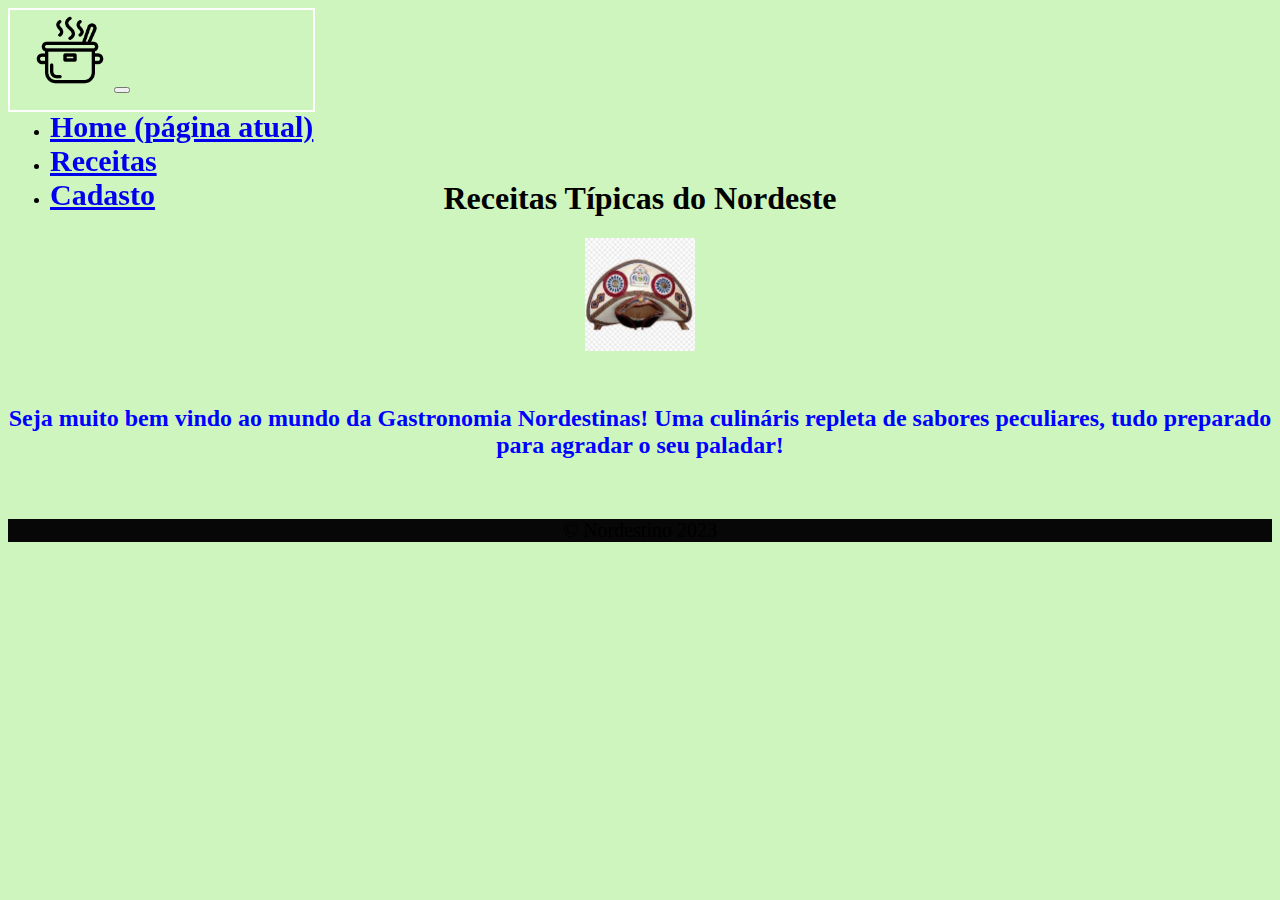
<file: index.html>
<!DOCTYPE html>
<html lang="pt-br">
<head>
	<meta charset="UTF-8">
	<meta http-equiv="X-UA-Compatible" content="IE=edge">
	<meta name="viewport" content="width=device-width, initial-scale=1.0">
	<link rel="stylesheet" href="https://stackpath.bootstrapcdn.com/bootstrap/4.1.3/css/bootstrap.min.css" integrity="sha384-MCw98/SFnGE8fJT3GXwEOngsV7Zt27NXFoaoApmYm81iuXoPkFOJwJ8ERdknLPMO" crossorigin="anonymous">	
	<link rel="stylesheet" href="css/stilo.css">
	<title>Receitas Nordestinas</title>	
</head>

<body>
	<header>
		<nav class="navbar col-12  navbar-expand-lg  navbar-dark bg-dark" >
			<a class="navbar-brand col-1" href="#"><img id="logo" src="./imagens/logo.png"/></a>
			<button class="navbar-toggler" type="button" data-toggle="collapse" data-target="#conteudoNavbarSuportado" aria-controls="conteudoNavbarSuportado" aria-expanded="false" aria-label="Alterna navegação">
				<span class="navbar-toggler-icon"></span>
			  </button>

			<div class="collapse navbar-collapse col-11" id="conteudoNavbarSuportado">
			<ul class="navbar-nav mr-auto">
				<li class="nav-item active">
				<a class="nav-link" href="#">Home <span class="sr-only">(página atual)</span></a>
				</li>
				<li class="nav-item">
				<a class="nav-link" href="receitas.html">Receitas</a>
				</li>
				<li class="nav-item">
					<a class="nav-link" href="cadastro.html">Cadasto</a>
				</li>							
			</ul>			
			</div>
		</nav>
	</header>
	  		<br><br> <br><br>	

	<article class="conteudo">
		<h1> Receitas Típicas do Nordeste</h1>
		<div><img id="prato-apresentacao" src="./imagens/chapeu.jpg "/></div>
		<h2 id="saudacao">Seja muito bem vindo ao mundo da Gastronomia Nordestinas!
			Uma culináris repleta de sabores peculiares, tudo preparado para agradar o seu paladar! 
		</h2>
	</article> 
	
	<footer>
		<p class="text-center">© Nordestino 2023</p>
	</footer>
	  
	  
	
			<script src="https://code.jquery.com/jquery-3.3.1.slim.min.js" integrity="sha384-q8i/X+965DzO0rT7abK41JStQIAqVgRVzpbzo5smXKp4YfRvH+8abtTE1Pi6jizo" crossorigin="anonymous"></script>
			<script src="https://cdnjs.cloudflare.com/ajax/libs/popper.js/1.14.3/umd/popper.min.js" integrity="sha384-ZMP7rVo3mIykV+2+9J3UJ46jBk0WLaUAdn689aCwoqbBJiSnjAK/l8WvCWPIPm49" crossorigin="anonymous"></script>
			<script src="https://stackpath.bootstrapcdn.com/bootstrap/4.1.3/js/bootstrap.min.js" integrity="sha384-ChfqqxuZUCnJSK3+MXmPNIyE6ZbWh2IMqE241rYiqJxyMiZ6OW/JmZQ5stwEULTy" crossorigin="anonymous"></script>
</body>
</html>
</file>
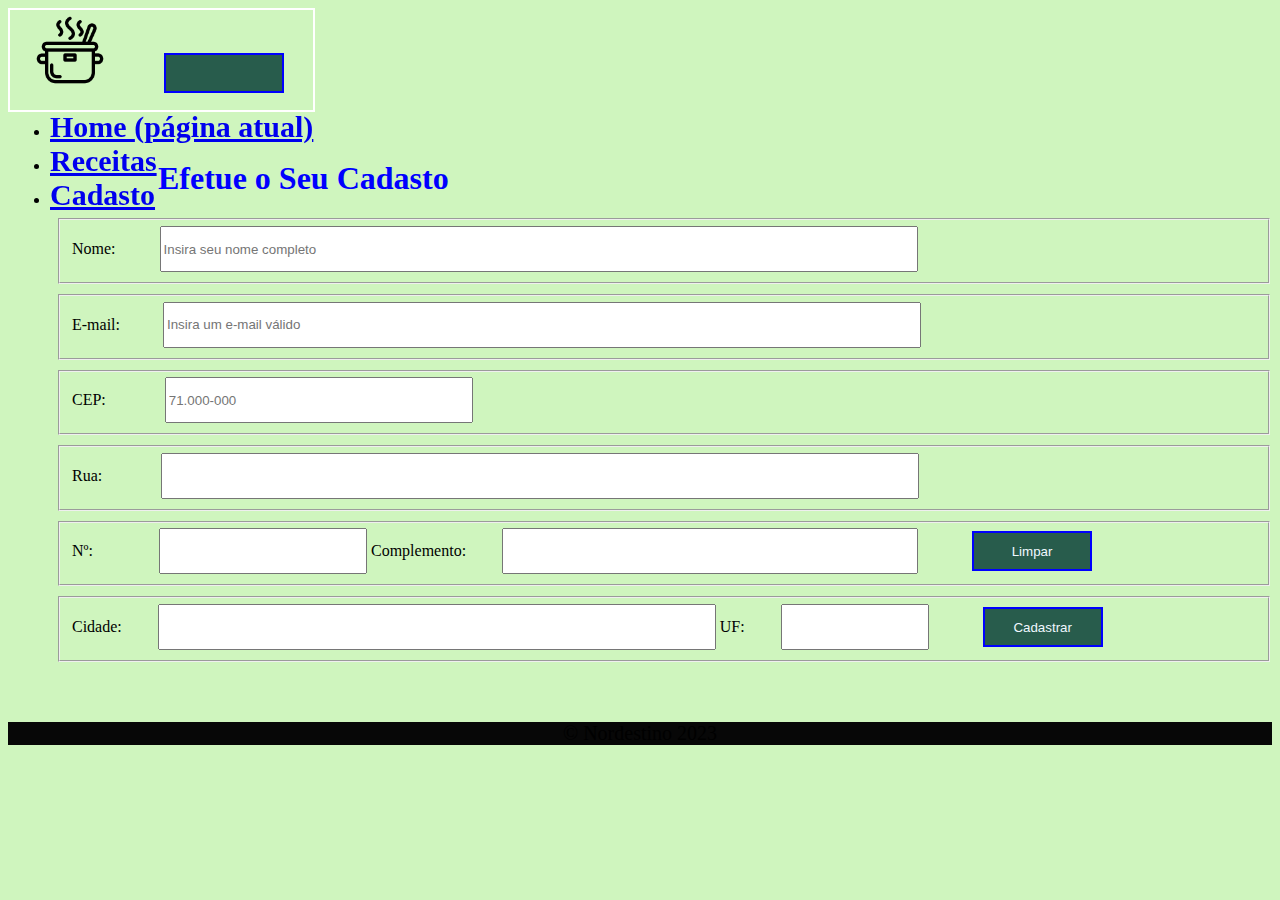
<file: cadastro.html>
<!DOCTYPE html>
<html lang="pt-br">
<head>
	<meta charset="UTF-8">
	<meta http-equiv="X-UA-Compatible" content="IE=edge">
	<meta name="viewport" content="width=device-width, initial-scale=1.0">
	<link rel="stylesheet" href="https://stackpath.bootstrapcdn.com/bootstrap/4.1.3/css/bootstrap.min.css" integrity="sha384-MCw98/SFnGE8fJT3GXwEOngsV7Zt27NXFoaoApmYm81iuXoPkFOJwJ8ERdknLPMO" crossorigin="anonymous">	
	<link rel="stylesheet" href="css/stilo.css">
	<link rel="stylesheet" href="css/cadastro.css">
	<title>Receitas Nordestinas</title>	
</head>

<body>
	<header>
		<nav class="navbar col-12  navbar-expand-lg  navbar-dark bg-dark" >
			<a class="navbar-brand col-1" href="#"><img id="logo" src="./imagens/logo.png"/></a>
			<button class="navbar-toggler" type="button" data-toggle="collapse" data-target="#conteudoNavbarSuportado" aria-controls="conteudoNavbarSuportado" aria-expanded="false" aria-label="Alterna navegação">
				<span class="navbar-toggler-icon"></span>
			  </button>

			<div class="collapse navbar-collapse col-11" id="conteudoNavbarSuportado">
			<ul class="navbar-nav mr-auto">
				<li class="nav-item active">
				<a class="nav-link" href="index.html">Home <span class="sr-only">(página atual)</span></a>
				</li>
				<li class="nav-item">
				<a class="nav-link" href="receitas.html">Receitas</a>
				</li>
				<li class="nav-item">
					<a class="nav-link" href="#">Cadasto</a>
				</li>							
			</ul>			
			</div>
		</nav>
	</header>
	  		<br><br> <br><br>	  

			
			 <form action="https://formsubmit.co/adaltomagalhaes@gmail.com" method="POST">
				<h1>Efetue o Seu Cadasto</h1>
				<fieldset>					
					<label for="nome">Nome:</label>
					<input type ="text" minlength="3" id="nome" name="nome" required placeholder="Insira seu nome completo"/>									
				</fieldset>
				<fieldset>
					<label for="email">E-mail:</label>
					<input type ="text" id="email" name="email" placeholder="Insira um e-mail válido" required />
				</fieldset>
				<fieldset>
					<label for="cep">CEP:</label>
					<input type ="text" id="cep" name="cep" placeholder="71.000-000"; required />
				</fieldset>
				<fieldset>
					<label for="rua">Rua:</label>
					<input type ="text" id="rua" name="rua" required />
				</fieldset>
				<fieldset>
					<label for="num">Nº:</label>
					<input type ="text" id="num" name="num" required />
					<label for="complemento">Complemento:</label>
					<input type ="text" id="complemento" name="complemento" required />
					<button type="reset">Limpar</button>
				</fieldset>
				<fieldset>
					<label for="cidade">Cidade:</label>
					<input type ="text" id="cidade" name="cidade" required />
					<label for="complemento">UF:</label>
					<input type ="text" id="uf" name="uf" required />
					<button type="submit">Cadastrar</button>
					
				</fieldset>											
				

				
	<footer>
		<p class="text-center">© Nordestino 2023</p>
	</footer>
			  
	  
	
			<script src="https://code.jquery.com/jquery-3.3.1.slim.min.js" integrity="sha384-q8i/X+965DzO0rT7abK41JStQIAqVgRVzpbzo5smXKp4YfRvH+8abtTE1Pi6jizo" crossorigin="anonymous"></script>
			<script src="https://cdnjs.cloudflare.com/ajax/libs/popper.js/1.14.3/umd/popper.min.js" integrity="sha384-ZMP7rVo3mIykV+2+9J3UJ46jBk0WLaUAdn689aCwoqbBJiSnjAK/l8WvCWPIPm49" crossorigin="anonymous"></script>
			<script src="https://stackpath.bootstrapcdn.com/bootstrap/4.1.3/js/bootstrap.min.js" integrity="sha384-ChfqqxuZUCnJSK3+MXmPNIyE6ZbWh2IMqE241rYiqJxyMiZ6OW/JmZQ5stwEULTy" crossorigin="anonymous"></script>
</body>
</html>
</file>
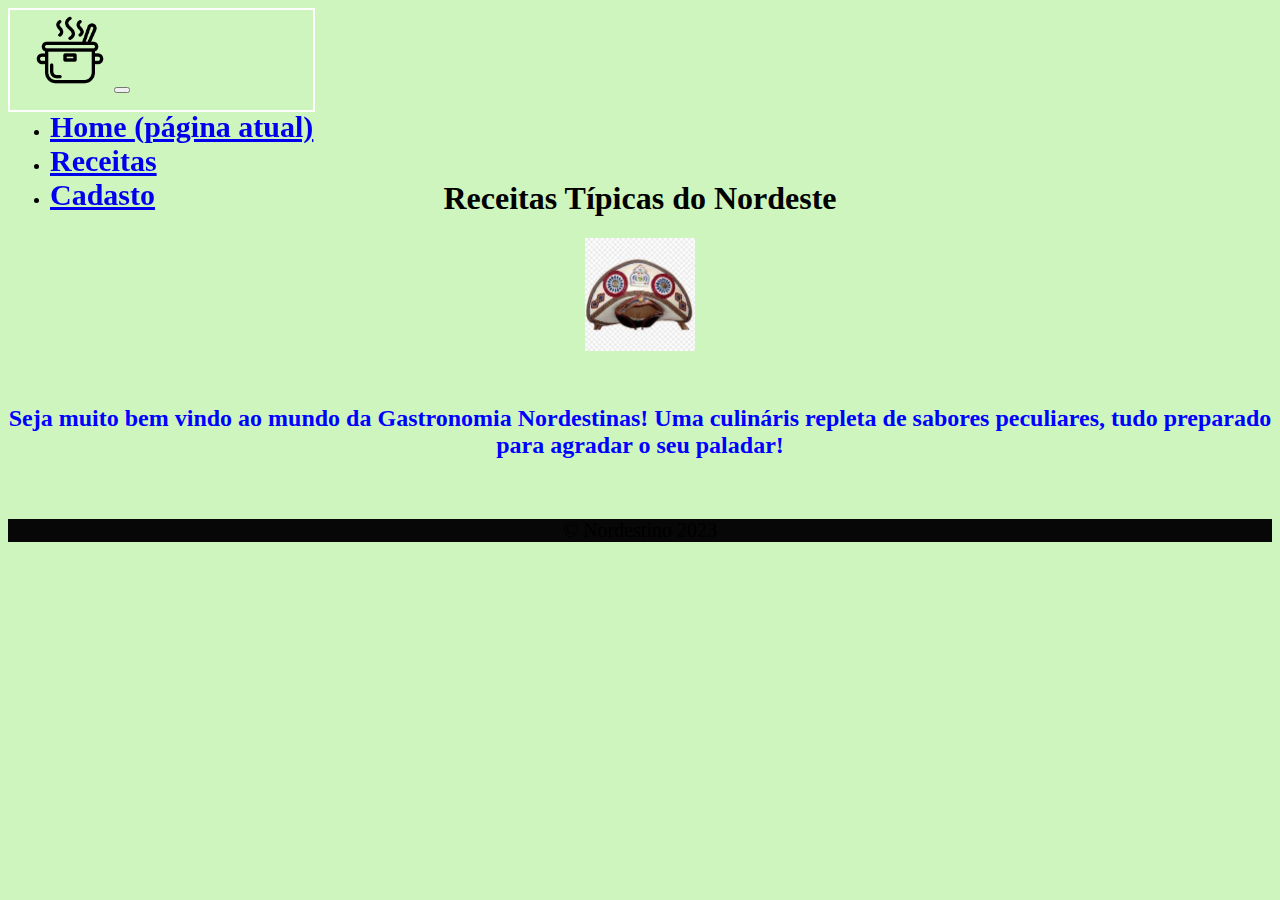
<file: home.html>
<!DOCTYPE html>
<html lang="pt-br">
<head>
	<meta charset="UTF-8">
	<meta http-equiv="X-UA-Compatible" content="IE=edge">
	<meta name="viewport" content="width=device-width, initial-scale=1.0">
	<link rel="stylesheet" href="https://stackpath.bootstrapcdn.com/bootstrap/4.1.3/css/bootstrap.min.css" integrity="sha384-MCw98/SFnGE8fJT3GXwEOngsV7Zt27NXFoaoApmYm81iuXoPkFOJwJ8ERdknLPMO" crossorigin="anonymous">	
	<link rel="stylesheet" href="css/stilo.css">
	<title>Receitas Nordestinas</title>	
</head>

<body>
	<header>
		<nav class="navbar col-12  navbar-expand-lg  navbar-dark bg-dark" >
			<a class="navbar-brand col-1" href="#"><img id="logo" src="./imagens/logo.png"/></a>
			<button class="navbar-toggler" type="button" data-toggle="collapse" data-target="#conteudoNavbarSuportado" aria-controls="conteudoNavbarSuportado" aria-expanded="false" aria-label="Alterna navegação">
				<span class="navbar-toggler-icon"></span>
			  </button>

			<div class="collapse navbar-collapse col-11" id="conteudoNavbarSuportado">
			<ul class="navbar-nav mr-auto">
				<li class="nav-item active">
				<a class="nav-link" href="#">Home <span class="sr-only">(página atual)</span></a>
				</li>
				<li class="nav-item">
				<a class="nav-link" href="receitas.html">Receitas</a>
				</li>
				<li class="nav-item">
					<a class="nav-link" href="cadastro.html">Cadasto</a>
				</li>							
			</ul>			
			</div>
		</nav>
	</header>
	  		<br><br> <br><br>	

	<article class="conteudo">
		<h1> Receitas Típicas do Nordeste</h1>
		<div><img id="prato-apresentacao" src="./imagens/chapeu.jpg "/></div>
		<h2 id="saudacao">Seja muito bem vindo ao mundo da Gastronomia Nordestinas!
			Uma culináris repleta de sabores peculiares, tudo preparado para agradar o seu paladar! 
		</h2>
	</article> 
	
	<footer>
		<p class="text-center">© Nordestino 2023</p>
	</footer>
	  
	  
	
			<script src="https://code.jquery.com/jquery-3.3.1.slim.min.js" integrity="sha384-q8i/X+965DzO0rT7abK41JStQIAqVgRVzpbzo5smXKp4YfRvH+8abtTE1Pi6jizo" crossorigin="anonymous"></script>
			<script src="https://cdnjs.cloudflare.com/ajax/libs/popper.js/1.14.3/umd/popper.min.js" integrity="sha384-ZMP7rVo3mIykV+2+9J3UJ46jBk0WLaUAdn689aCwoqbBJiSnjAK/l8WvCWPIPm49" crossorigin="anonymous"></script>
			<script src="https://stackpath.bootstrapcdn.com/bootstrap/4.1.3/js/bootstrap.min.js" integrity="sha384-ChfqqxuZUCnJSK3+MXmPNIyE6ZbWh2IMqE241rYiqJxyMiZ6OW/JmZQ5stwEULTy" crossorigin="anonymous"></script>
</body>
</html>
</file>
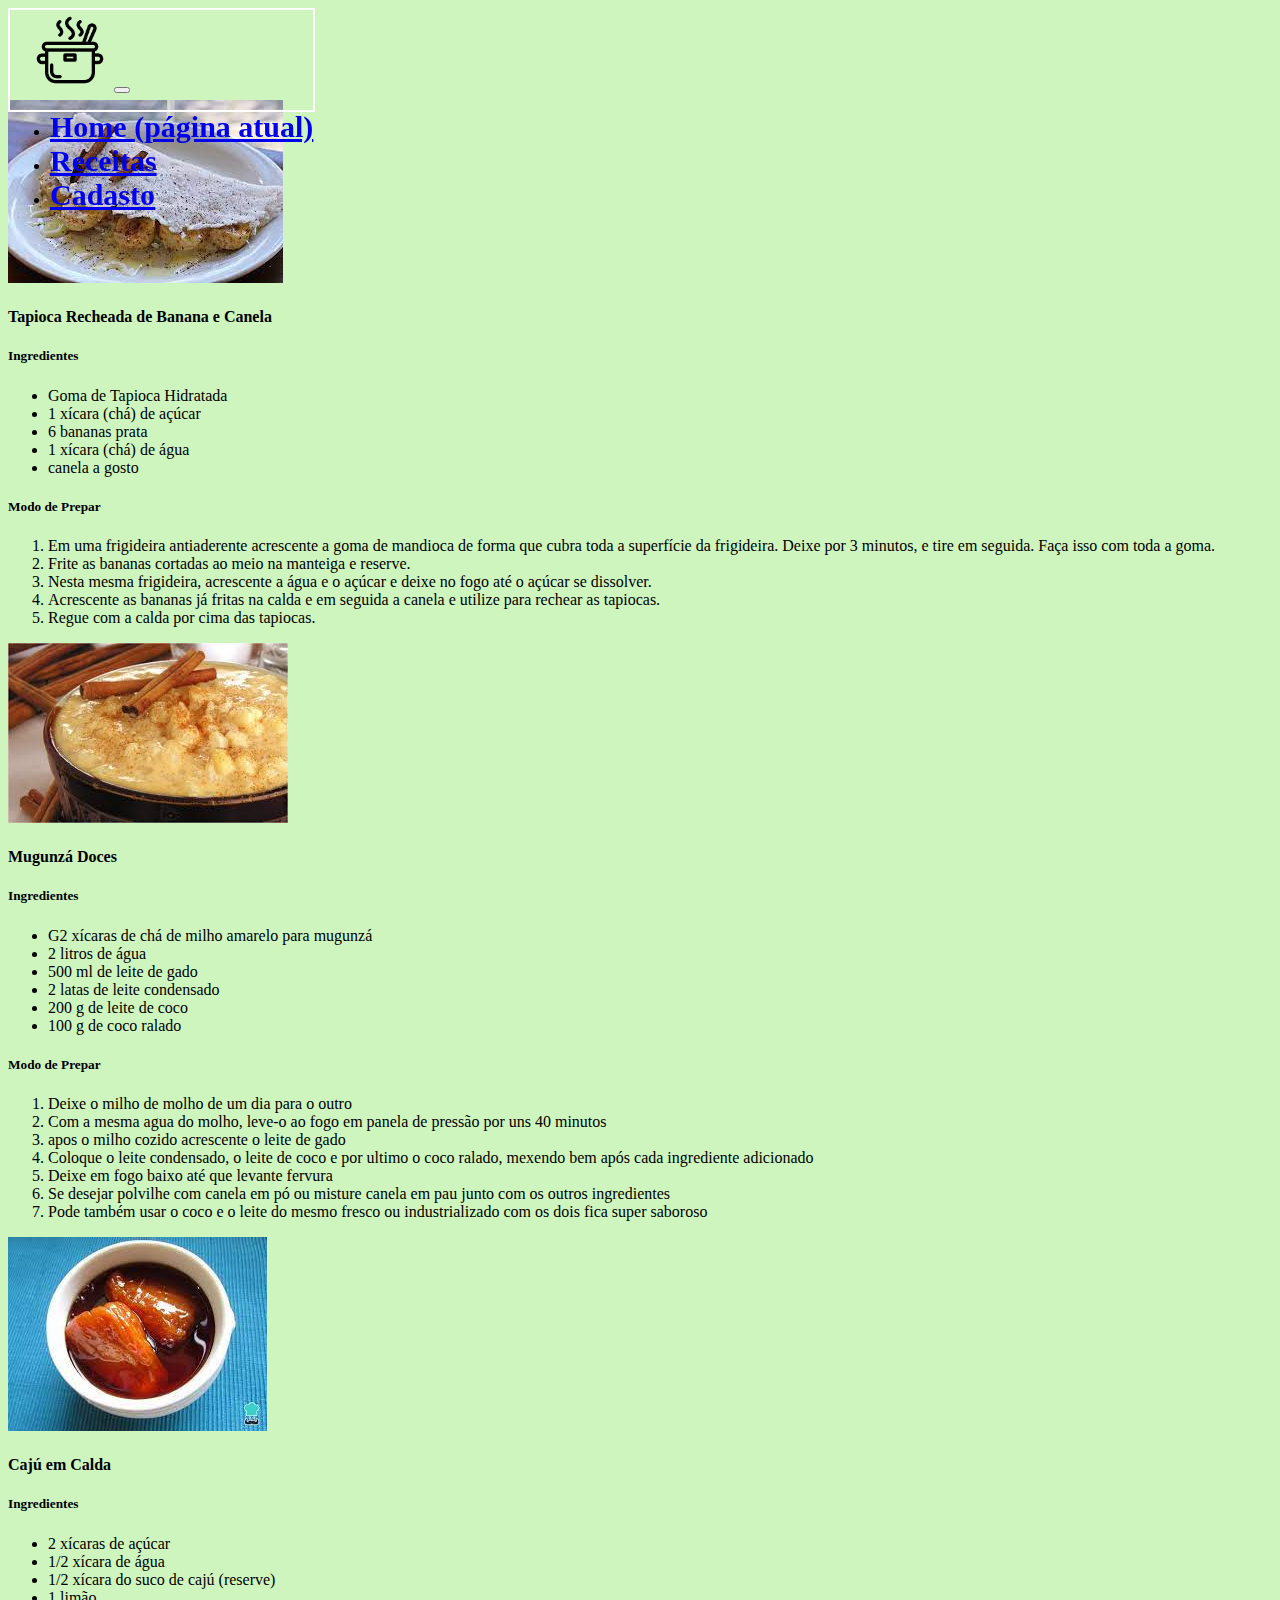
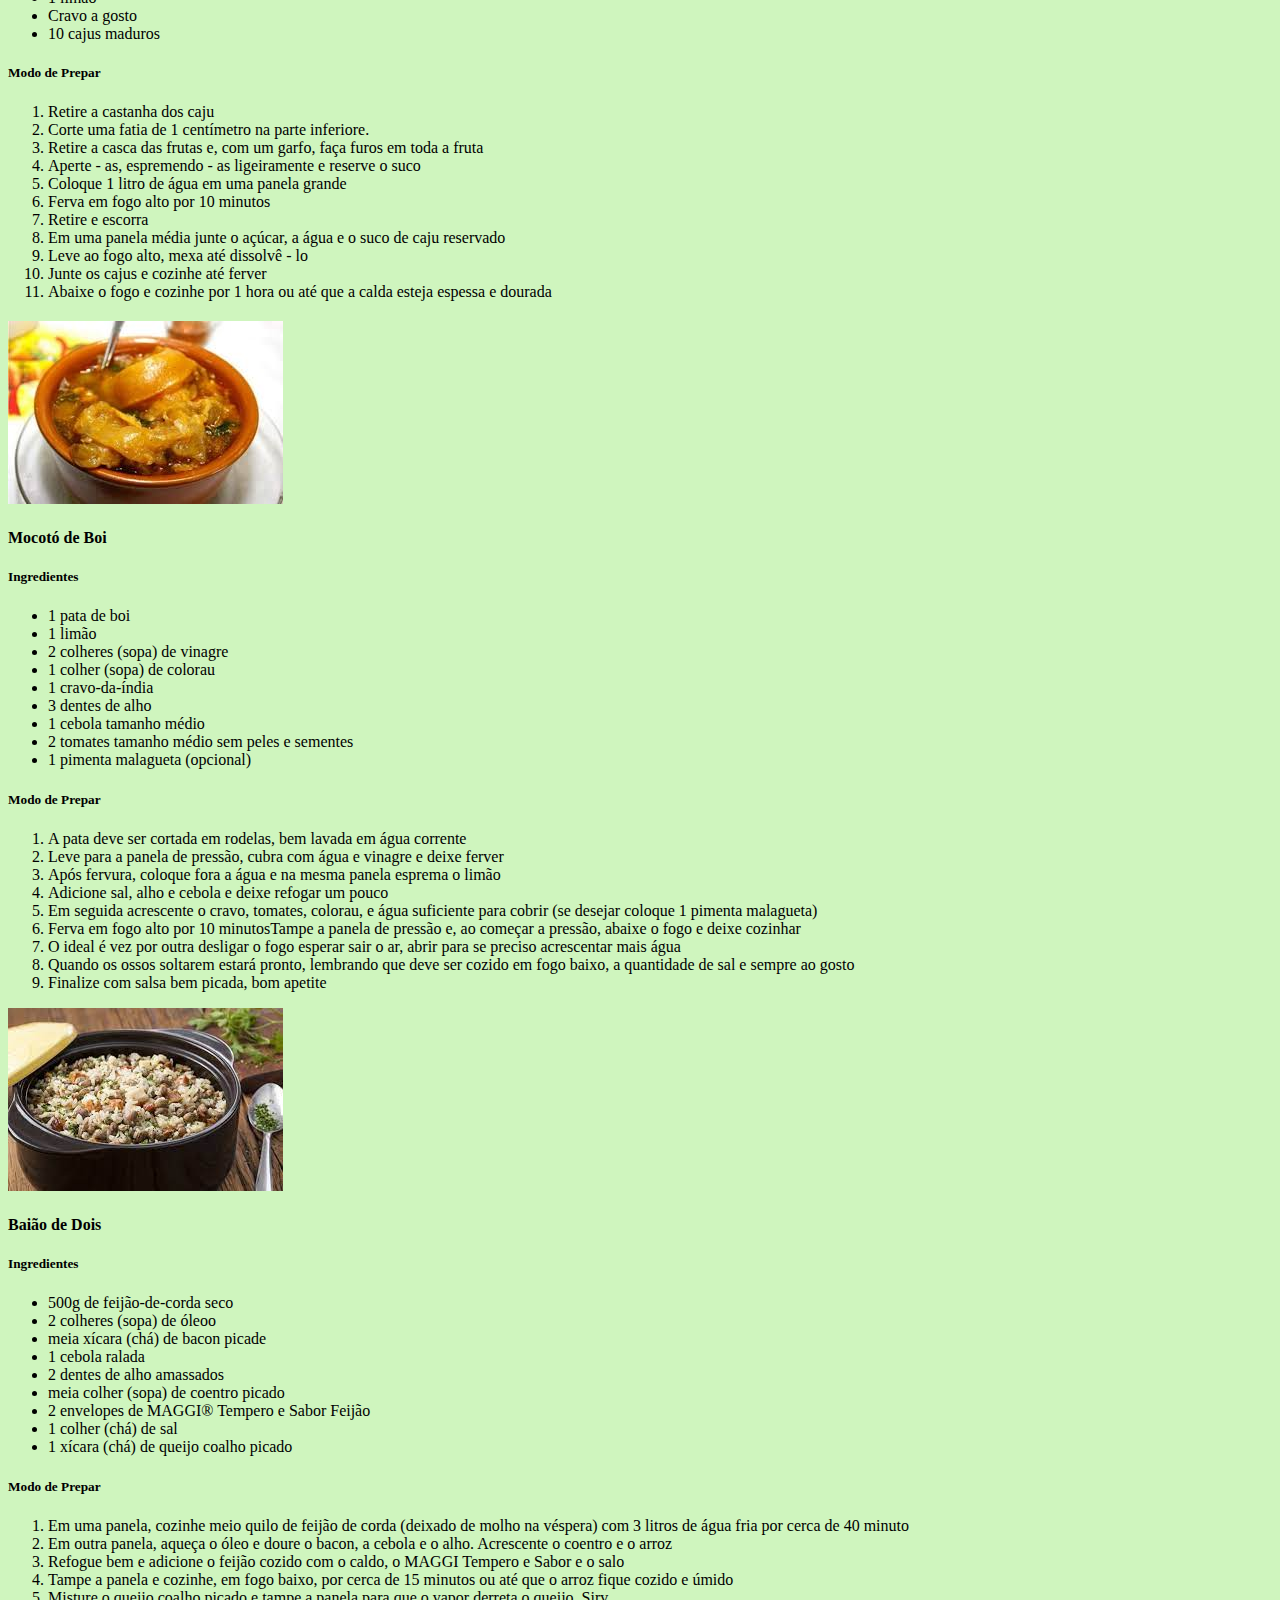
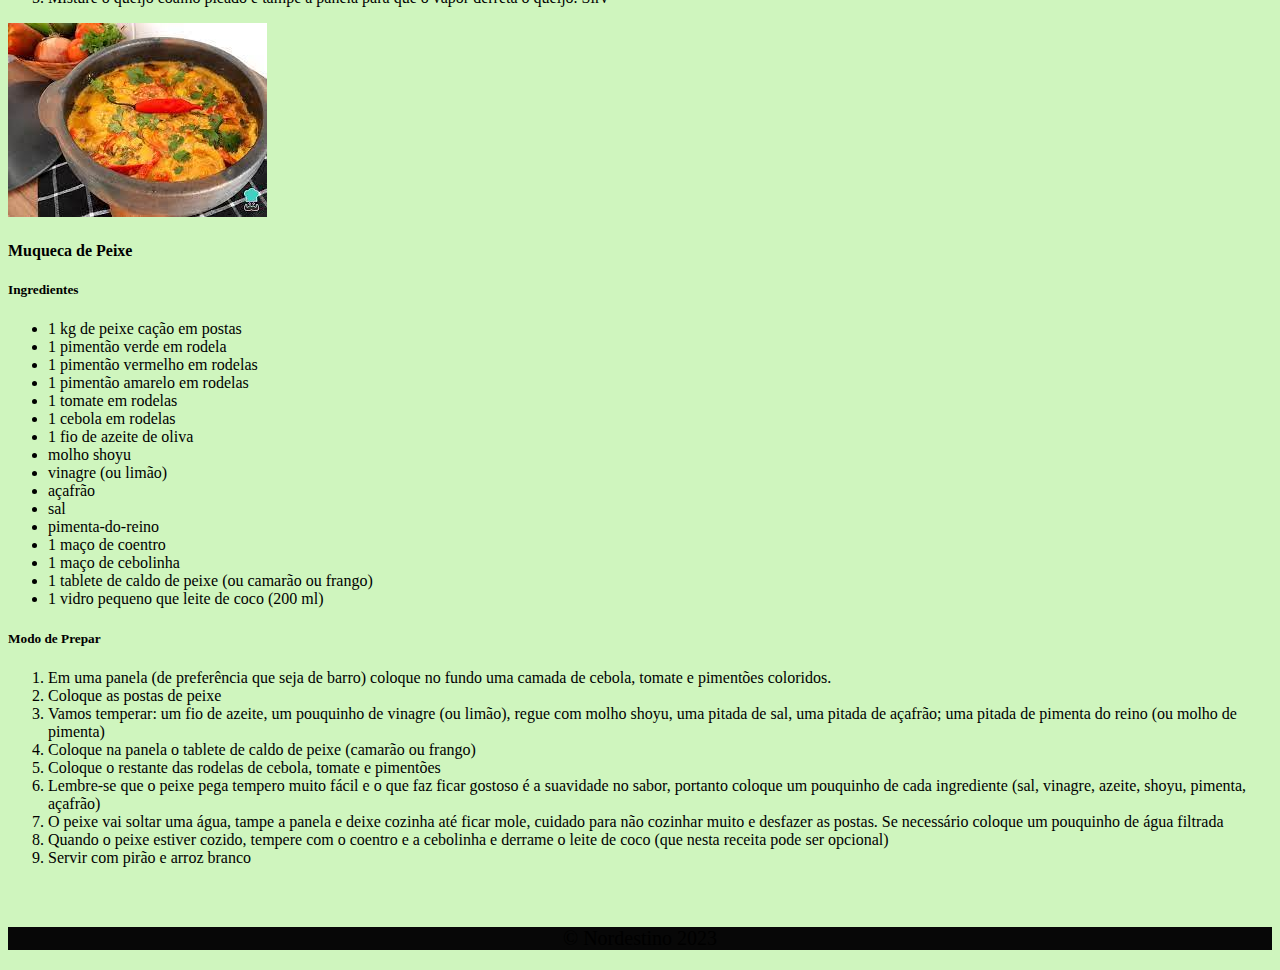
<file: receitas.html>
<!DOCTYPE html>
<html lang="pt-br">
<head>
	<meta charset="UTF-8">
	<meta http-equiv="X-UA-Compatible" content="IE=edge">
	<meta name="viewport" content="width=device-width, initial-scale=1.0">
	<link rel="stylesheet" href="https://stackpath.bootstrapcdn.com/bootstrap/4.1.3/css/bootstrap.min.css" integrity="sha384-MCw98/SFnGE8fJT3GXwEOngsV7Zt27NXFoaoApmYm81iuXoPkFOJwJ8ERdknLPMO" crossorigin="anonymous">	
	<link rel="stylesheet" href="css/stilo.css">
	<title>Receitas Nordestinas</title>	
</head>

<body>
	<header>
		<nav class="navbar col-12  navbar-expand-lg  navbar-dark bg-dark" >
			<a class="navbar-brand col-1" href="#"><img id="logo" src="./imagens/logo.png"/></a>
			<button class="navbar-toggler" type="button" data-toggle="collapse" data-target="#conteudoNavbarSuportado" aria-controls="conteudoNavbarSuportado" aria-expanded="false" aria-label="Alterna navegação">
				<span class="navbar-toggler-icon"></span>
			  </button>

			<div class="collapse navbar-collapse col-11" id="conteudoNavbarSuportado">
			<ul class="navbar-nav mr-auto">
				<li class="nav-item active">
				<a class="nav-link" href="index.html">Home <span class="sr-only">(página atual)</span></a>
				</li>
				<li class="nav-item">
				<a class="nav-link" href="#">Receitas</a>
				</li>
				<li class="nav-item">
					<a class="nav-link" href="cadastro.html">Cadasto</a>
				</li>							
			</ul>			
			</div>
		</nav>
	</header>
	  		<br><br> <br><br>	  
	
	<div class="card-deck">
		<div class="card">	
			<img class="card-img-top" src="./imagens/cards/tapioca-banana-canela.jpg" alt="Imagem de capa do card"/>		 
		  	<div class="card-body">			
			<h4 class="card-title">Tapioca Recheada de Banana e Canela</h4>
				
				<section>
					<h5>Ingredientes</h5>
					<ul>
						<li>Goma de Tapioca Hidratada</li>
						<li>1 xícara (chá) de açúcar</li>						
						<li>6 bananas prata</li>
						<li>1 xícara (chá) de água</li>
						<li>canela a gosto</li>	
					</ul>
				</section>
				<section>
					<h5> Modo de Prepar</h5>
					<ol>
						<li>Em uma frigideira antiaderente acrescente a goma de mandioca de forma que cubra toda a superfície da frigideira.
							Deixe por 3 minutos, e tire em seguida. Faça isso com toda a goma.</li>
						<li>Frite as bananas cortadas ao meio na manteiga e reserve.</li>
						<li>Nesta mesma frigideira, acrescente a água e o açúcar e deixe no fogo até o açúcar se dissolver.</li>
						<li>Acrescente as bananas já fritas na calda e em seguida a canela e utilize para rechear as tapiocas.</li>
						<li>Regue com a calda por cima das tapiocas.</li>
					</ol>
				</section>
			
		  </div>
		</div>
		<div class="card">
		  <img class="card-img-top" src="./imagens/cards/mugunza.jpg" alt="Imagem de capa do card">
		  <div class="card-body">
			<h4 class="card-title">Mugunzá Doces</h4>
			<section>
				<h5>Ingredientes</h5>
				<ul>
					<li>G2 xícaras de chá de milho amarelo para mugunzá</li>
					<li>2 litros de água</li>						
					<li>500 ml de leite de gado</li>
					<li>2 latas de leite condensado</li>
					<li>200 g de leite de coco</li>	
					<li>100 g de coco ralado</li>						
				</ul>
			</section>
			<section>
				<h5> Modo de Prepar</h5>
				<ol>
					<li>Deixe o milho de molho de um dia para o outro</li>
					<li>Com a mesma agua do molho, leve-o ao fogo em panela de pressão por uns 40 minutos</li>
					<li>apos o milho cozido acrescente o leite de gado</li>
					<li>Coloque o leite condensado, o leite de coco e por ultimo o coco ralado, mexendo bem após cada ingrediente adicionado</li>
					<li>Deixe em fogo baixo até que levante fervura</li>
					<li>Se desejar polvilhe com canela em pó ou misture canela em pau junto com os outros ingredientes</li>
					<li>Pode também usar o coco e o leite do mesmo fresco ou industrializado com os dois fica super saboroso</li>
				</ol>
			</section>
		  </div>
		</div>
		<div class="card">
		  <img class="card-img-top" src="./imagens/cards/caju em calda.jpg" alt="Imagem de capa do card">
		  <div class="card-body">
			<h4 class="card-title">Cajú em Calda</h4>
			<section>
				<h5>Ingredientes</h5>
				<ul>
					<li>2 xícaras de açúcar</li>
					<li>1/2 xícara de água</li>						
					<li>1/2 xícara do suco de cajú (reserve)</li>
					<li>1 limão</li>
					<li>Cravo a gosto</li>	
					<li>10 cajus maduros</li>
				</ul>
			</section>
			<section>
				<h5> Modo de Prepar</h5>
				<ol>
					<li>Retire a castanha dos caju</li>
					<li>Corte uma fatia de 1 centímetro na parte inferiore.</li>
					<li>Retire a casca das frutas e, com um garfo, faça furos em toda a fruta</li>
					<li>Aperte - as, espremendo - as ligeiramente e reserve o suco</li>
					<li>Coloque 1 litro de água em uma panela grande</li>
					<li>Ferva em fogo alto por 10 minutos</li>
					<li>Retire e escorra</li>
					<li>Em uma panela média junte o açúcar, a água e o suco de caju reservado</li>
					<li>Leve ao fogo alto, mexa até dissolvê - lo</li>
					<li>Junte os cajus e cozinhe até ferver</li>
					<li>Abaixe o fogo e cozinhe por 1 hora ou até que a calda esteja espessa e dourada</li>
				</ol>
			</section>
		  </div>
		</div>
	</div>
	  
	<div class="card-deck">
		<div class="card">
		  <img class="card-img-top" src="./imagens/cards/mocoto.jpg" alt="Imagem de capa do card">
		  <div class="card-body">
			<h4 class="card-title">Mocotó de Boi</h4>
			<section>
				<h5>Ingredientes</h5>	
				<ul>
					<li>1 pata de boi</li>
					<li>1 limão</li>
					<li>2 colheres (sopa) de vinagre</li>
					<li>1 colher (sopa) de colorau</li>
					<li>1 cravo-da-índia</li>
					<li>3 dentes de alho</li>
					<li>1 cebola tamanho médio</li>
					<li>2 tomates tamanho médio sem peles e sementes</li>
					<li>1 pimenta malagueta (opcional)</li>
				</ul>
			</section>	
			<section>
				<h5> Modo de Prepar</h5>
				<ol>
					<li>A pata deve ser cortada em rodelas, bem lavada em água corrente</li>
					<li>Leve para a panela de pressão, cubra com água e vinagre e deixe ferver</li>
					<li>Após fervura, coloque fora a água e na mesma panela esprema o limão</li>
					<li>Adicione sal, alho e cebola e deixe refogar um pouco</li>
					<li>Em seguida acrescente o cravo, tomates, colorau, e água suficiente para cobrir (se desejar coloque 1 pimenta malagueta)</li>
					<li>Ferva em fogo alto por 10 minutosTampe a panela de pressão e, ao começar a pressão, abaixe o fogo e deixe cozinhar</li>
					<li>O ideal é vez por outra desligar o fogo esperar sair o ar, abrir para se preciso acrescentar mais água</li>
					<li>Quando os ossos soltarem estará pronto, lembrando que deve ser cozido em fogo baixo, a quantidade de sal e sempre ao gosto</li>
					<li>Finalize com salsa bem picada, bom apetite</li>
				</ol>
			</section>
			
		  </div>
		</div>
		<div class="card">
		  <img class="card-img-top" src="./imagens/cards/baiao de dois.jpg" alt="Imagem de capa do card">
		  <div class="card-body">
			<h4 class="card-title">Baião de Dois</h4>
			<section>	
				<h5>Ingredientes</h5>
				<ul>
					<li>500g de feijão-de-corda seco</li>
					<li>2 colheres (sopa) de óleoo</li>
					<li>meia xícara (chá) de bacon picade</li>
					<li>1 cebola ralada</li>
					<li>2 dentes de alho amassados</li>
					<li>meia colher (sopa) de coentro picado</li>
					<li>2 envelopes de MAGGI® Tempero e Sabor Feijão</li>
					<li>1 colher (chá) de sal</li>
					<li>1 xícara (chá) de queijo coalho picado</li>
				</ul>
			</section>	
			<section>
				<h5> Modo de Prepar</h5>
				<ol>
					<li> Em uma panela, cozinhe meio quilo de feijão de corda (deixado de molho na véspera) com 3 litros de água fria por cerca de 40 minuto</li>
					<li>Em outra panela, aqueça o óleo e doure o bacon, a cebola e o alho. Acrescente o coentro e o arroz</li>
					<li>Refogue bem e adicione o feijão cozido com o caldo, o MAGGI Tempero e Sabor e o salo</li>
					<li>Tampe a panela e cozinhe, em fogo baixo, por cerca de 15 minutos ou até que o arroz fique cozido e úmido</li>
					<li>Misture o queijo coalho picado e tampe a panela para que o vapor derreta o queijo. Sirv</li>					
				</ol>
			</section>
			
		  </div>
		</div>

		<div class="card">
		  <img class="card-img-top" src="./imagens/cards/muqueca.jpg" alt="Imagem de capa do card">
		  <div class="card-body">
			<h4 class="card-title">Muqueca de Peixe</h4>

			<section>
				<h5>Ingredientes</h5>	
				<ul>
					<li>1 kg de peixe cação em postas</li>
					<li>1 pimentão verde em rodela</li>
					<li>1 pimentão vermelho em rodelas</li>
					<li>1 pimentão amarelo em rodelas</li>
					<li>1 tomate em rodelas</li>
					<li>1 cebola em rodelas</li>
					<li>1 fio de azeite de oliva</li>
					<li>molho shoyu</li>
					<li>vinagre (ou limão)</li>
					<li>açafrão</li>
					<li>sal</li>
					<li>pimenta-do-reino</li>
					<li>1 maço de coentro</li>
					<li>1 maço de cebolinha</li>
					<li>1 tablete de caldo de peixe (ou camarão ou frango)</li>
					<li>1 vidro pequeno que leite de coco (200 ml)</li>
				</ul>
			</section>	
			<section>
				<h5> Modo de Prepar</h5>
				<ol>
					<li>Em uma panela (de preferência que seja de barro) coloque no fundo uma camada de cebola, tomate e pimentões coloridos.</li>
					<li>Coloque as postas de peixe</li>
					<li>Vamos temperar: um fio de azeite, um pouquinho de vinagre (ou limão), regue com molho shoyu, uma pitada de sal, uma pitada de açafrão; uma pitada de pimenta do reino (ou molho de pimenta)</li>
					<li>Coloque na panela o tablete de caldo de peixe (camarão ou frango)</li>
					<li>Coloque o restante das rodelas de cebola, tomate e pimentões</li>
					<li>Lembre-se que o peixe pega tempero muito fácil e o que faz ficar gostoso é a suavidade no sabor, portanto coloque um pouquinho de cada ingrediente (sal, vinagre, azeite, shoyu, pimenta, açafrão)</li>
					<li>O peixe vai soltar uma água, tampe a panela e deixe cozinha até ficar mole, cuidado para não cozinhar muito e desfazer as postas. Se necessário coloque um pouquinho de água filtrada</li>
					<li>Quando o peixe estiver cozido, tempere com o coentro e a cebolinha e derrame o leite de coco (que nesta receita pode ser opcional)</li>
					<li>Servir com pirão e arroz branco</li>
				</ol>
			</section>			
			
		  </div>
		</div>
	</div>
	<footer>
		<p class="text-center">© Nordestino 2023</p>
	</footer>
	
			<script src="https://code.jquery.com/jquery-3.3.1.slim.min.js" integrity="sha384-q8i/X+965DzO0rT7abK41JStQIAqVgRVzpbzo5smXKp4YfRvH+8abtTE1Pi6jizo" crossorigin="anonymous"></script>
			<script src="https://cdnjs.cloudflare.com/ajax/libs/popper.js/1.14.3/umd/popper.min.js" integrity="sha384-ZMP7rVo3mIykV+2+9J3UJ46jBk0WLaUAdn689aCwoqbBJiSnjAK/l8WvCWPIPm49" crossorigin="anonymous"></script>
			<script src="https://stackpath.bootstrapcdn.com/bootstrap/4.1.3/js/bootstrap.min.js" integrity="sha384-ChfqqxuZUCnJSK3+MXmPNIyE6ZbWh2IMqE241rYiqJxyMiZ6OW/JmZQ5stwEULTy" crossorigin="anonymous"></script>
</body>
</html>
</file>
<file: css/stilo.css>
body{
    background-color: rgb(207, 245, 190);
}

#logo{
    width: 80px;
    height: 80px;
    margin-left: 20px;
}
.nav-link{
    font-size: 30px;
    font-weight: bolder;
}

.navbar{
    z-index: 999;
    height: 100px;
    position: fixed;
    border: 2px solid white;
}
.carousel_slide{
    margin-right: auto;
}

.carousel-inner{    
    margin-top: 10px;
    margin-left: 10px;  
    padding: 10px;
    align-items: center;   
}

.card-deck{
    margin: auto; 
    margin-top: 20px;
    margin-bottom: 10px;    
}

.conteudo{
    margin-top: 100px;
    text-align: center;
   }

#saudacao{
    margin-top: 50px;
    color: blue;
}
#prato-apresentacao{
    width: 110px;
}
.text-center{   
    margin-top: 60px;
    text-align: center;
    font-size: 20px;
    background-color: rgb(7, 7, 7);
}
</file>
<file: css/cadastro.css>
h1{
    margin-top: 80px;
    margin-left: 150px; 
    font-family:'Times New Roman', Times, serif;
    color: blue;
}

fieldset{
    margin-top: 10px;
    margin-left: 50px;
}
#nome{
    width: 750px;
    margin-left: 40px;
    height: 40px;
}
#email{
    width: 750px;
    margin-left: 39px;
    height: 40px;
}
#cep{
    width: 300px;
    margin-left: 55px;
    height: 40px;
}
#rua{
    width: 750px;
    margin-left: 55px;
    height: 40px;
}
#num{
    width: 200px;
    margin-left: 62px;
    height: 40px;
}
#complemento{
    width: 408px;
    margin-left: 32px;
    height: 40px;
}

#cidade{
    width: 550px;
    margin-left: 32px;
    height: 40px;
}

#uf{
    width: 140px;
    margin-left: 32px;
    height: 40px;
}
button{
    margin-left: 50px;
    width: 120px;
    height: 40px;
    background-color: rgb(40, 92, 76);
    color: aliceblue;
    border: 2px solid  blue;
}
</file>
